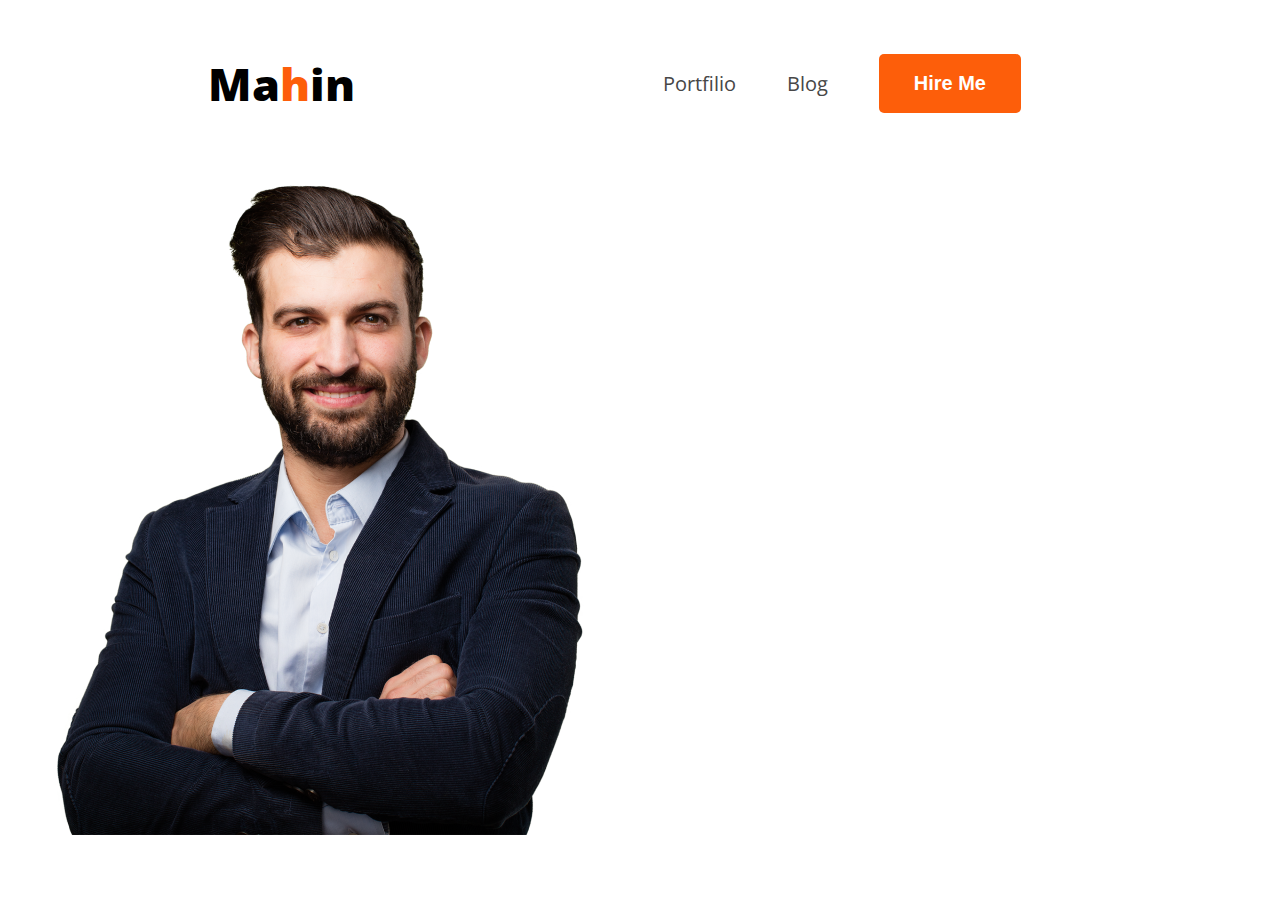
<file: index.html>
<!DOCTYPE html>
<html lang="en">
<head>
    <meta charset="UTF-8">
    <meta name="viewport" content="width=device-width, initial-scale=1.0">
    <title>My Portfolio</title>
    <link rel="preconnect" href="https://fonts.googleapis.com">
<link rel="preconnect" href="https://fonts.gstatic.com" crossorigin>
<link href="https://fonts.googleapis.com/css2?family=Open+Sans:ital,wght@0,300..800;1,300..800&display=swap" rel="stylesheet">
    <link rel="stylesheet" href="styles/portfolio.css">
</head>
<body class="open-sans-normal">
    <header>
        <nav>
            <h3 class="nav-title">Ma<span class="text-primary">h</span>in</h3>
            <ul>
                <li><a class="dark-2" href="">Portfilio</a></li>
                <li><a class="dark-2" href="">Blog</a></li>
                <li><a href=""><button class="btn-primary">Hire Me</button></a></li>
            </ul>
        </nav>
        <div class="banner">
            <div class="banner-content">

            </div>
          <img src="images/hardy.png" alt="">  
        </div>
    </header>
    <main>

    </main>
    <footer>

    </footer>
</body>
</html>
</file>
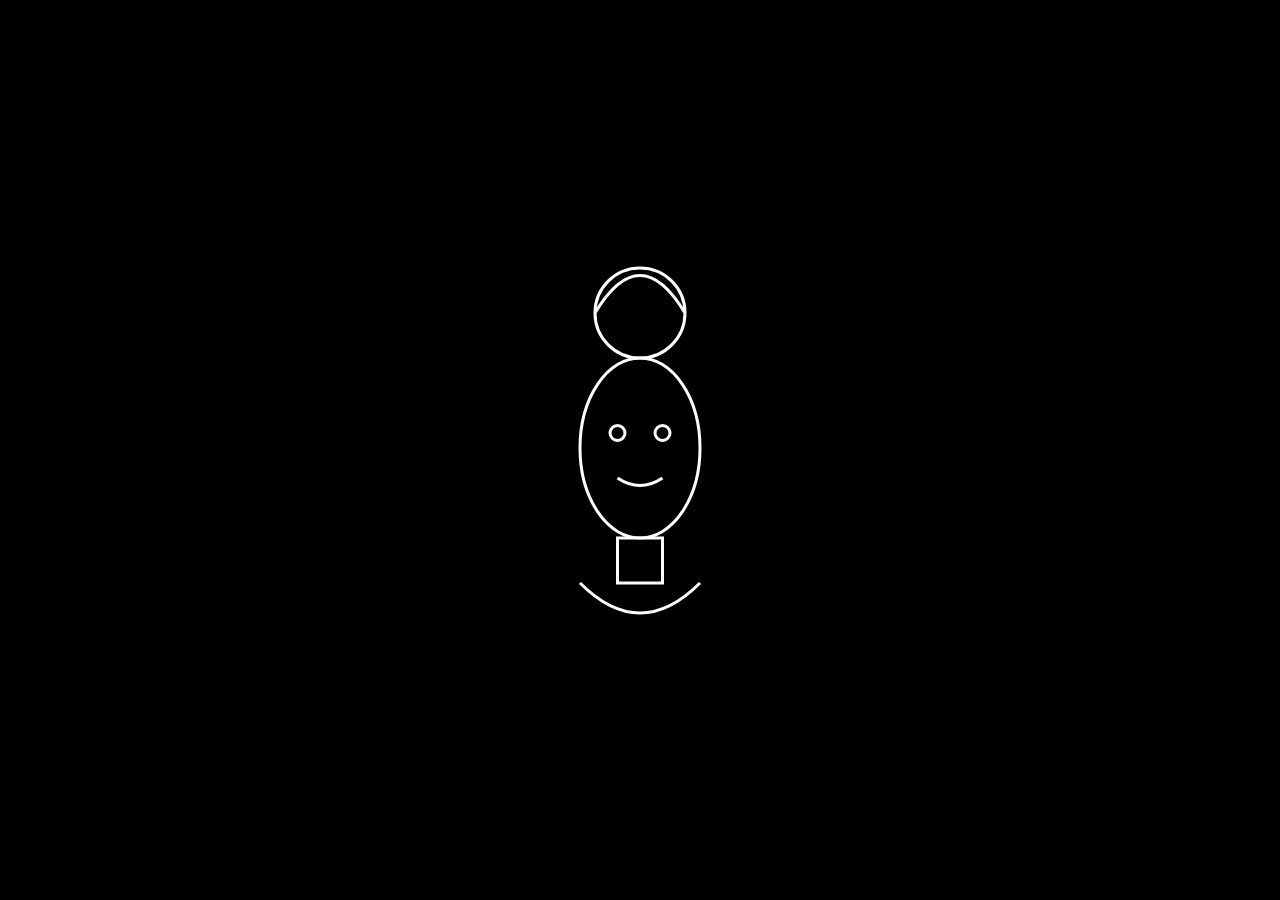
<file: iindex.html>
<!DOCTYPE html>
<html lang="en">
<head>
  <meta charset="UTF-8">
  <title>Egyptian Queen Art</title>
  <link rel="stylesheet" href="style.css">
</head>
<body>
  <div class="container">
    <!-- Egyptian Queen SVG -->
    <svg class="queen-art" viewBox="0 0 200 300" xmlns="http://www.w3.org/2000/svg" fill="none" stroke="white" stroke-width="2">
      <!-- Head Dress -->
      <circle cx="100" cy="60" r="30" />
      <path d="M70,60 Q100,10 130,60" />
      
      <!-- Face -->
      <ellipse cx="100" cy="150" rx="40" ry="60" />
      <circle cx="85" cy="140" r="5" />
      <circle cx="115" cy="140" r="5" />
      <path d="M85,170 Q100,180 115,170" />
      
      <!-- Neck -->
      <rect x="85" y="210" width="30" height="30" />
      
      <!-- Collar -->
      <path d="M60,240 Q100,280 140,240" />
    </svg>
  </div>
</body>
</html>
</file>
<file: styles/portfolio.css>
.open-sans-normal {
    font-family: "Open Sans", sans-serif;
    font-optical-sizing: auto;
    font-style: normal;
    font-variation-settings:
      "wdth" 100;
  }
  
  .text-primary {
    color: #FD5E0A;
  }
/* Nav Styles */
nav{
    display: flex;
    align-items: center;
    justify-content: space-between;
    margin: 0px 200PX;
}
.nav-title {
    font-weight: 800;
    font-size: 45px;
}
nav ul li{
    list-style: none;
    margin-right: 51PX;

}
nav ul{
    display: flex;
    align-items: center;
}
nav ul li a{
    text-decoration: none;
    font-size: 20px;
}
.dark-2{
    color: #474747 ;
}
.btn-primary{
    background-color: #FD5E0A;
    font-weight: bold;
    font-size: 20px;
    color: white;
    border: none;
    padding: 18px 35px;
    border-radius: 5px;
}
</file>
<file: style.css>
body {
  margin: 0;
  background-color: black;
  display: flex;
  justify-content: center;
  align-items: center;
  height: 100vh;
}

.container {
  text-align: center;
}

.queen-art {
  width: 300px;
  height: auto;
}
</file>
